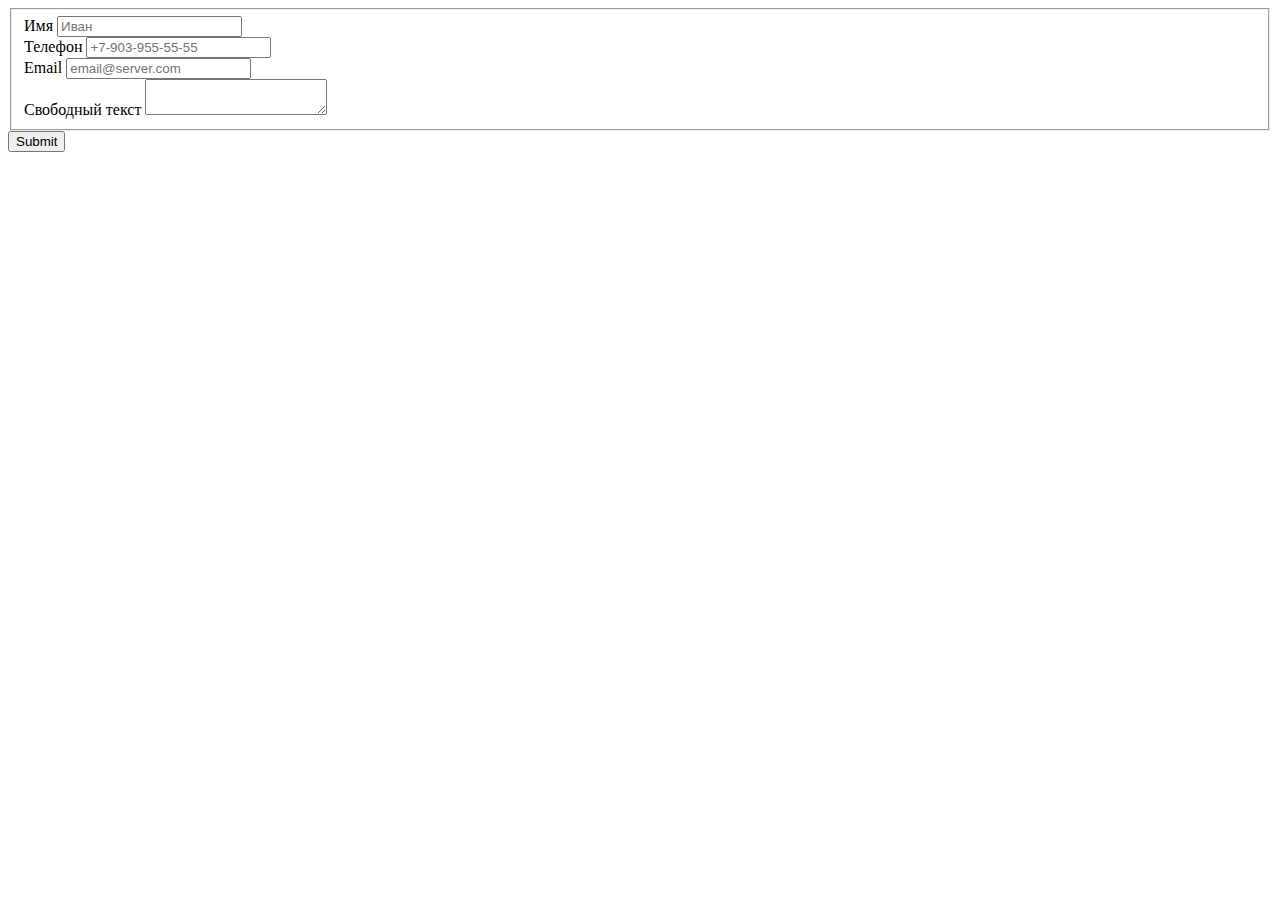
<file: QuotesReplace/index2.html>
<!DOCTYPE html>
<html lang="en">
<head>
    <meta charset="UTF-8">
    <title>Title</title>
    <link rel="stylesheet" href="style2.css">
</head>
<body>
<form name="form" action="#"">
<fieldset>
    <label for="name">Имя</label>
    <input id="name" placeholder="Иван">
    <br>
    <label for="phone">Телефон</label>
    <input id="phone" placeholder="+7-903-955-55-55" >
    <br>
    <label for="email">Email</label>
    <input id="email" placeholder="email@server.com">
    <br>
    <label for="comments">Свободный текст</label>
    <textarea id="comments"></textarea>
    <p id="error" class="invisible">Вы ввели недопустимые значения</p>
</fieldset>
    <input type="submit" class="submitButton">

</form>
<script src="quotesReplace.js"></script>
</body>
</html>
</file>
<file: QuotesReplace/style2.css>
.red {
    background: red;
}
.invisible {
    display: none;
}
</file>
